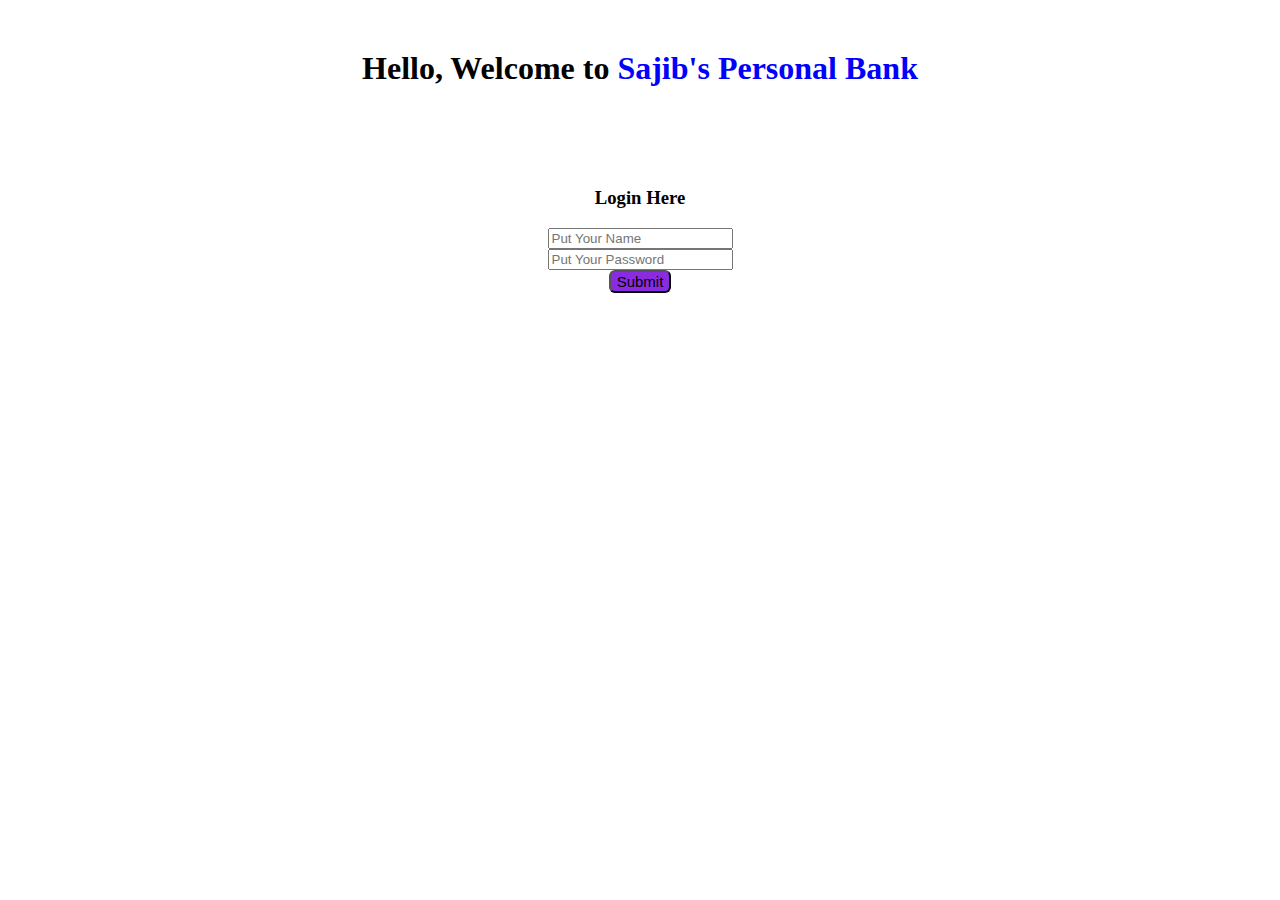
<file: index.html>
<!DOCTYPE html>
<html lang="en">

<head>
    <meta charset="UTF-8">
    <meta http-equiv="X-UA-Compatible" content="IE=edge">
    <meta name="viewport" content="width=device-width, initial-scale=1.0">
    <title>My-Bank</title>
    <link href="https://cdn.jsdelivr.net/npm/bootstrap@5.1.1/dist/css/bootstrap.min.css" rel="stylesheet"
        integrity="sha384-F3w7mX95PdgyTmZZMECAngseQB83DfGTowi0iMjiWaeVhAn4FJkqJByhZMI3AhiU" crossorigin="anonymous">
    <link rel="stylesheet" href="css/style.css">
</head>

<body>
    <header>
        <h1 id="header-text">Hello, Welcome to <span id="span-text">Sajib's Personal Bank</span></h1>
    </header>

    <main>
        <section class="login-form">
            <h3>Login Here</h3>
            <div action="">
                <input class="border-3 mb-3" type="text" name="" id="email-field" placeholder="Put Your Name"><br>
                <input class="border-3" type="password" name="" id="pass-field" placeholder="Put Your Password"> <br>
                <button id="button-id" class="button">Submit</button>
            </div>

        </section>
    </main>


    <script src="js/script.js"></script>
</body>

</html>
</file>
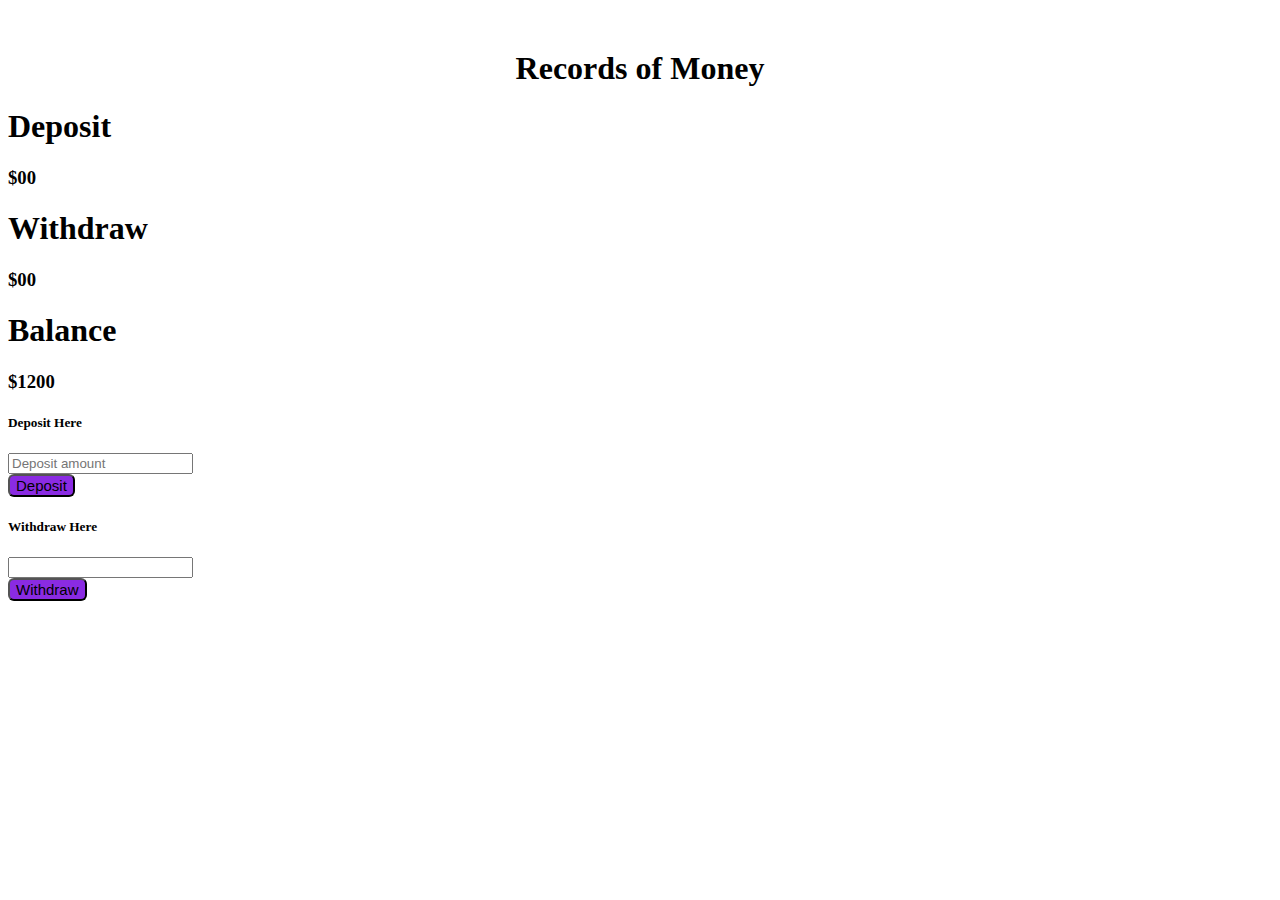
<file: banking.html>
<!DOCTYPE html>
<html lang="en">

<head>
    <meta charset="UTF-8">
    <meta http-equiv="X-UA-Compatible" content="IE=edge">
    <meta name="viewport" content="width=device-width, initial-scale=1.0">
    <title>Banking Page</title>
    <link href="https://cdn.jsdelivr.net/npm/bootstrap@5.1.1/dist/css/bootstrap.min.css" rel="stylesheet"
        integrity="sha384-F3w7mX95PdgyTmZZMECAngseQB83DfGTowi0iMjiWaeVhAn4FJkqJByhZMI3AhiU" crossorigin="anonymous">
    <link rel="stylesheet" href="css/style.css">
</head>

<body>
    <header>
        <h1 id="header-text">Records of Money</h1>
    </header>

    <main>
        <!-- balance and transiction -->
        <section>
            <div class="container">
                <div class="row">
                    <div class="col bg-dark text-white">
                        <h1>Deposit</h1>
                        <h3>$<span id="deposit-total">00</span></h3>
                    </div>
                    <div class=" col bg-warning text-white">
                        <h1>Withdraw</h1>
                        <h3>$<span id="withdraw-total">00</span> </h3>
                    </div>
                    <div class="col bg-primary text-white">
                        <h1>Balance</h1>
                        <h3>$<span id="balance-total">1200</span> </h3>
                    </div>
                </div>
            </div>
        </section>
        <!-- deposit and withdraw and balance -->
        <section>
            <div class="container">
                <div class="row">
                    <div class="col">
                        <h5>Deposit Here</h5>
                        <div class="">
                            <input class="border-3 mb-3" type="text" name="" id="deposit-input"
                                placeholder="Deposit amount"><br>
                            <button id="deposit-button" class="button">Deposit</button>
                        </div>
                    </div>
                    <div class="col">
                        <h5>Withdraw Here</h5>
                        <div class="">
                            <input class="border-3 mb-3" type="text" name="" id="withdraw-input" placeholder=""><br>
                            <button id="withdraw-button" class="button">Withdraw</button>
                        </div>
                    </div>
                </div>
            </div>
        </section>
    </main>

    <script src="js/banking.js"></script>
</body>

</html>
</file>
<file: css/style.css>
#header-text{
    text-align: center;
    margin-top: 50px;
}

#span-text{
    color: blue;
}

.login-form{
    text-align: center;
    margin-top: 100px;
}

.button {
    transition-duration: 0.4s;
  }
  
  .button:hover {
    background-color: #4CAF50; /* Green */
    color: white;
  }

.button:hover {
  box-shadow: 0 12px 16px 0 rgba(0,0,0,0.24), 0 17px 50px 0 rgba(0,0,0,0.19);
}

.button{
    background-color:blueviolet;
    color: #000;
    font-size: 15px;
    border-radius: 6px;
}
</file>
